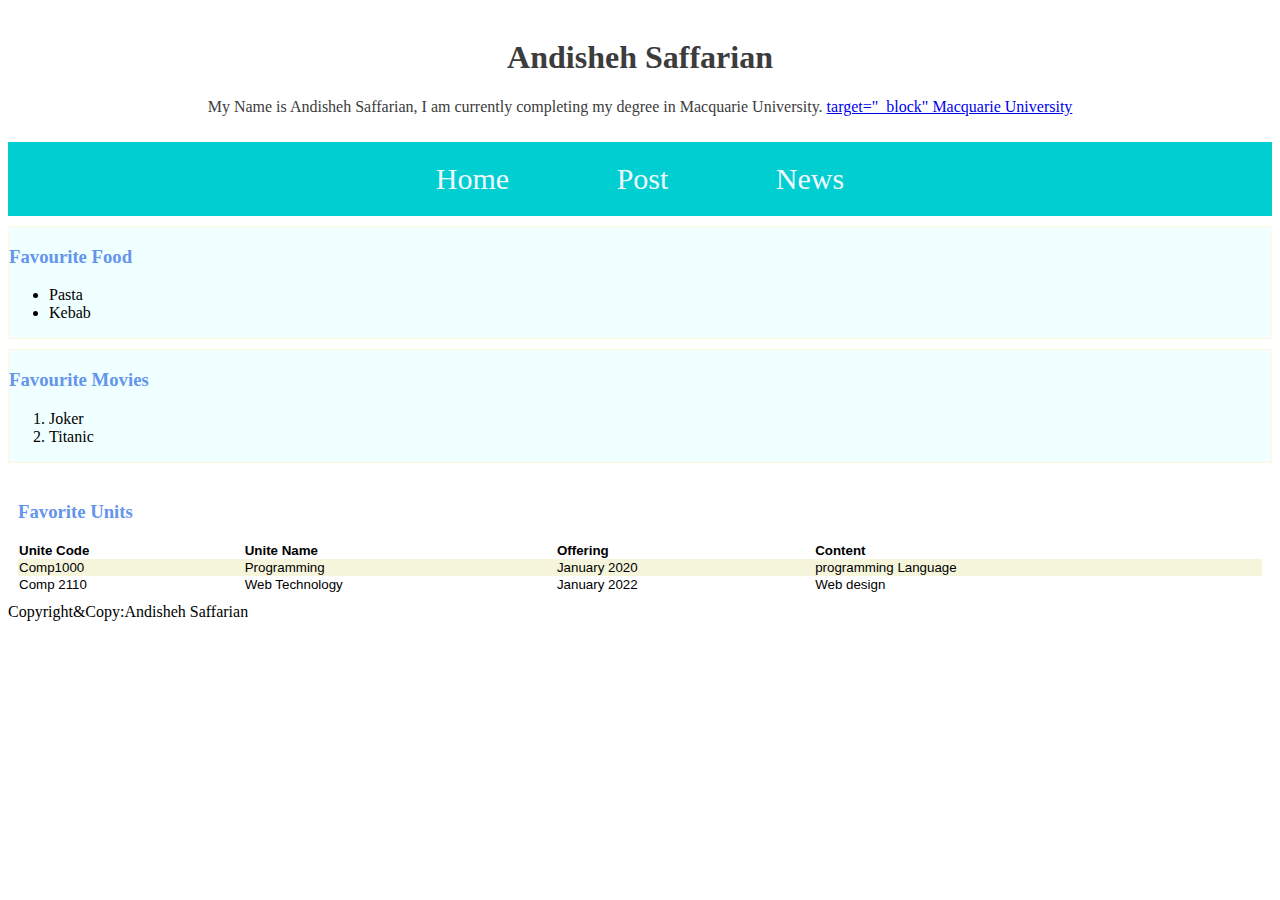
<file: index.html>
<!DOCTYPE html>
<html>
    <head>
        <meta charset="utf-8">
        <title> Home Page </title>
        <link rel="stylesheet" type ="text/css" href="style.css">
        
    </head>
    <body>
        <header>
            <h1> Andisheh Saffarian </h1>
            <p> My Name is Andisheh Saffarian, I am currently 
                completing my degree in Macquarie University.
                <a href="https://www.mq.edu.au"> target="_block"  Macquarie University</a> 
            </p>
        </header>

    </body>
    <nav>
        <a href="Home.html"> Home </a>
        <a href="Post.html"> Post </a>
        <a href="News.html"> News </a>
    </nav>
    <section class="favourite">
        <h3> Favourite Food</h3>
        <ul>
        <li> Pasta </li>
        <li> Kebab </li>
    </ul>
    </section>
    <section class="favourite">
        <h3> Favourite Movies</h3>
        <ol>
        <li> Joker </li>
        <li> Titanic </li>
    </ol>
    </section>
    <section id="favourite_units">
        <h3> Favorite Units </h3>
        <table>
            <tr> 
                <th> Unite Code</th>
                <th> Unite Name </th>
                <th> Offering </th>
                <th> Content </th>
            </tr>
            <td> Comp1000</td>
            <td> Programming</td>
            <td> January 2020</td>
            <td>  programming Language</td>
            <tr>
                <td> Comp 2110 </td>
                <td>  Web Technology</td>
                <td>  January 2022</td>
                <td> Web design </td>
            </tr>
        </table>
    </section>
    <footer>
        Copyright&Copy:Andisheh Saffarian
    </footer>
    
</html>
</file>
<file: style.css>
header {
    text-align: center;
    font-size: 20 px;
    color:#3c3c3c;
    padding: 10px;
}
nav{
    background-color:darkturquoise;
    text-align:center;
    font-size:30px;
    padding: 20px;
}
nav a{
    color:aliceblue;
    text-decoration:none;
    padding: 15px 50px;
}
nav a:hover{
    background-color:black
}
.favourite{
    border: 1px solid cornsilk;
    background-color:azure;
    padding: 20 px;
    margin: 10px 0;
}
#favourite_units{
    color:black;
    margin:10 px 0;
    padding:10px;
}
h3{
    color:cornflowerblue;
}
table{
    font-family:Arial, Helvetica, sans-serif;
    width:100%;
    font-size:10pt;
    text-align:left;
    border-collapse:collapse;

}
td, th {
border: 1px solid #3c3c3c
padding 10px;
}
tr:nth-child(even) {
    background-color: beige;
}
</file>
